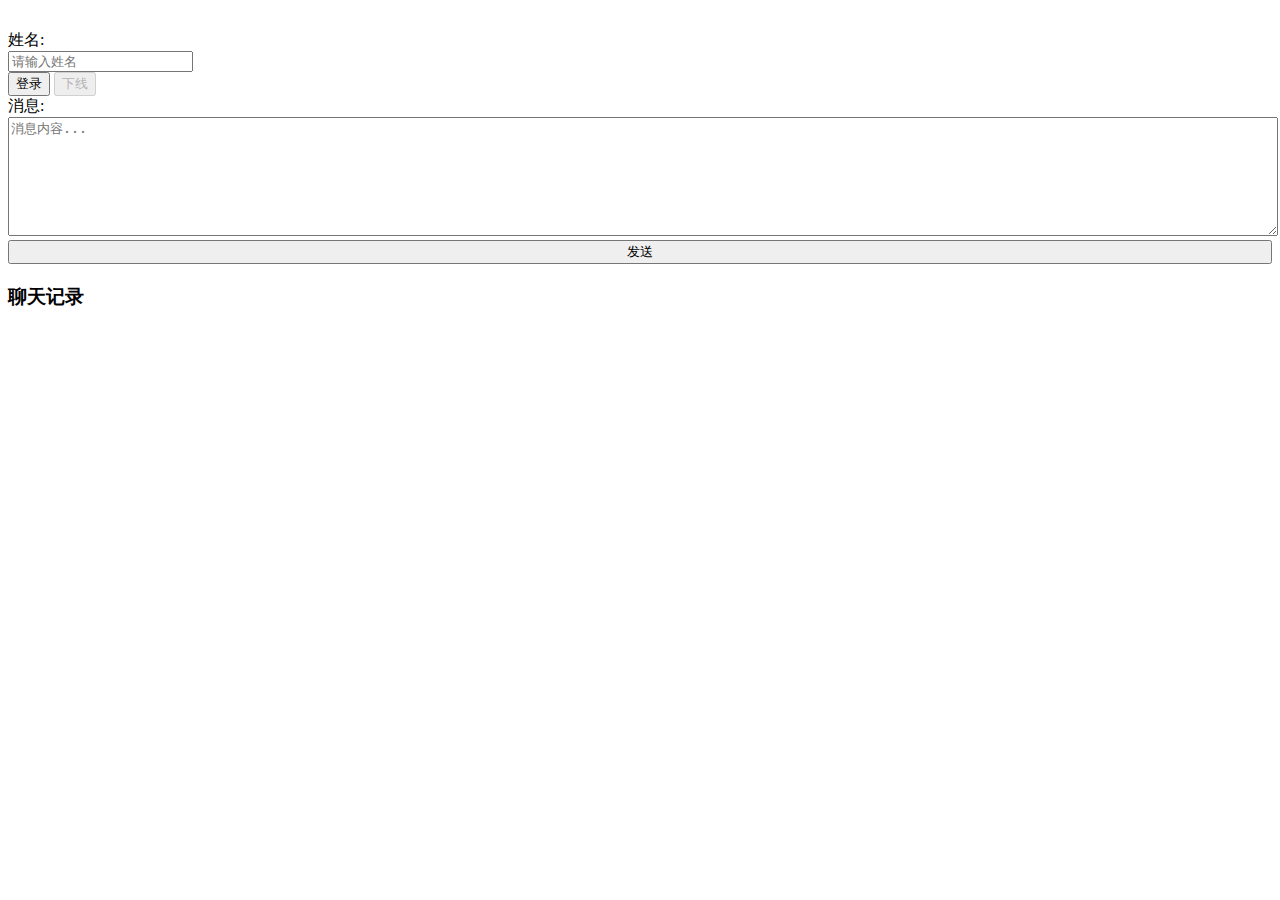
<file: src/main/resources/templates/chatAll.html>
<!DOCTYPE html>
<html xmlns:th="http://www.thymeleaf.org">
<head>
    <meta charset="UTF-8">
    <meta name="viewport" content="width=device-width, initial-scale=1.0">
    <meta name="renderer" content="webkit">

    <title>全网聊天</title>
    <link th:href="@{css/bootstrap.min.css}" rel="stylesheet"/>
    <link th:href="@{font-awesome/css/font-awesome.css}" rel="stylesheet">
    <link th:href="@{css/style.css}" rel="stylesheet">
</head>
<body onload="disconnect()">
<div id="wrapper">
    <!--菜单栏-->
    <nav th:replace="index :: navModal"></nav>
    <div id="page-wrapper" class="gray-bg dashbard-1">
        <!--顶部栏-->
        <div th:replace="index :: navBorderTop"></div>
        <!--内容栏-->
        <div class="wrapper wrapper-content animated fadeInRight">
            <div class="row" style="margin-top: 30px;">
                <div class="form-horizontal" role="form">
                    <div class="form-group">
                        <label for="user" class="col-sm-2 col-xs-12 control-label">姓名: </label>
                        <div class="col-sm-4 col-xs-12">
                            <input type="text" class="form-control" id="user" placeholder="请输入姓名">
                        </div>
                        <div class="col-sm-5 col-xs-12">
                            <button class="btn btn-info" id="connect" onclick="connect();">登录</button>
                            <button class="btn btn-danger" id="disconnect" disabled="disabled" onclick="disconnect();">下线</button>
                        </div>
                    </div>
                    <div class="form-group" id="conversationDiv">
                        <label for="msg" class="col-sm-2 col-xs-12 control-label">消息: </label>
                        <div class="col-sm-5 col-xs-12">
                            <textarea type="text" id="msg" style="width: 100%;height: 113px"
                                      placeholder="消息内容..."></textarea>
                        </div>
                    </div>
                    <div class="form-group" id="sendBtn">
                        <div class="col-sm-offset-6 col-sm-1 col-xs-12">
                            <button type="button" class="btn btn-success" style="width:100%" id="sendName"
                                    onclick="sendMsg();">发送
                            </button>
                        </div>
                    </div>
                </div>
                <div class="col-sm-offset-2 col-sm-5 col-xs-12">
                    <div id="msgWindows">
                        <div class="panel panel-info" style="margin-top: 20px">
                            <div class="panel-heading">
                                <h3 class="panel-title">聊天记录</h3>
                            </div>
                            <div class="panel-body">
                                <p id="response"></p>
                            </div>
                        </div>
                    </div>
                </div>

            </div>
        </div>
        <!--尾部栏-->
        <div th:replace="index :: footer"></div>
    </div>
</div>
</body>
<script th:src="@{js/sockjs.min.js}"></script>
<script th:src="@{js/stomp.min.js}"></script>
<script th:src="@{js/moment.js}"></script>
<script th:src="@{js/jquery3.3.1.js}"></script>
<script th:src="@{js/bootstrap.min.js}"></script>
<script th:src="@{js/plugins/metisMenu/jquery.metisMenu.js}"></script>
<script th:src="@{js/hplus.js?v=2.2.0}"></script>
<script th:src="@{js/config.js}"></script>
<script th:src="@{js/chatAll.js}"></script>
</html>
</file>
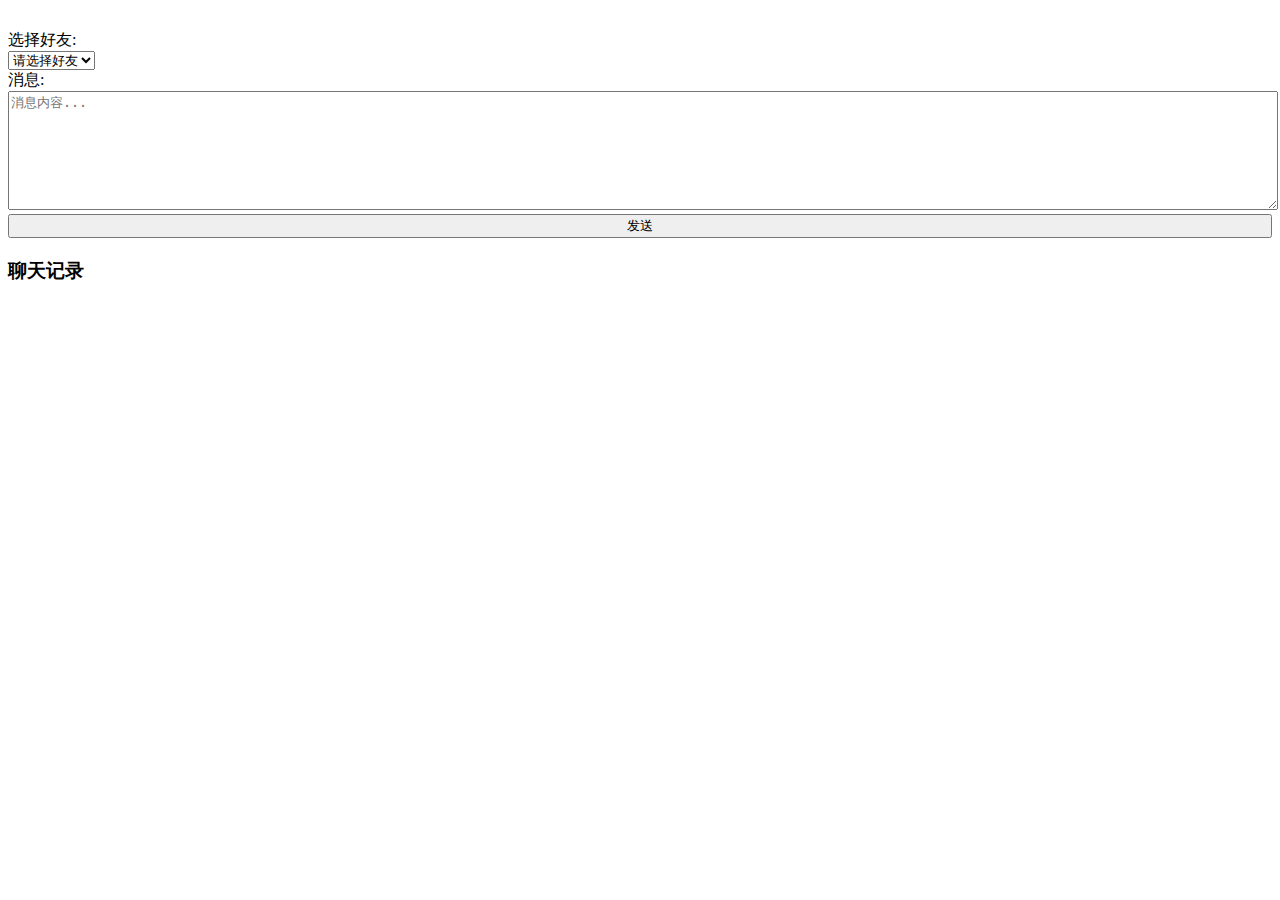
<file: src/main/resources/templates/chatOne.html>
<!DOCTYPE html>
<html xmlns:th="http://www.thymeleaf.org">
<head>
    <meta charset="UTF-8">
    <meta name="viewport" content="width=device-width, initial-scale=1.0">
    <meta name="renderer" content="webkit">

    <title>私人聊天</title>
    <link th:href="@{css/bootstrap.min.css}" rel="stylesheet"/>
    <link th:href="@{font-awesome/css/font-awesome.css}" rel="stylesheet">
    <link th:href="@{css/style.css}" rel="stylesheet">
</head>
<body>
<div id="wrapper">
    <!--菜单栏-->
    <nav th:replace="index :: navModal"></nav>
    <div id="page-wrapper" class="gray-bg dashbard-1">
        <!--顶部栏-->
        <div th:replace="index :: navBorderTop"></div>
        <!--内容栏-->
        <div class="wrapper wrapper-content animated fadeInRight">
            <div class="row" style="margin-top: 30px;">
                <div class="form-horizontal" role="form">
                    <input type="hidden" id="myId" th:value="${userInfo.id}">
                    <input type="hidden" id="myUserName" th:value="${userInfo.fullName}">
                    <div class="form-group">
                        <label for="chooseUser" class="col-sm-2 col-xs-12 control-label">选择好友: </label>
                        <div class="col-sm-4 col-xs-12">
                            <select class="form-control" id="chooseUser">
                                <option value="">请选择好友</option>
                                <option th:each="item:${userList}" th:value="${item.id}" th:text="${item.fullName}"></option>
                            </select>
                        </div>
                    </div>
                    <div class="form-group">
                        <label for="msg" class="col-sm-2 col-xs-12 control-label">消息: </label>
                        <div class="col-sm-5 col-xs-12">
                            <textarea type="text" id="msg" style="width: 100%;height: 113px"
                                      placeholder="消息内容..."></textarea>
                        </div>
                    </div>
                    <div class="form-group">
                        <div class="col-sm-offset-6 col-sm-1 col-xs-12">
                            <button type="button" class="btn btn-success" style="width:100%" id="sendName"
                                    onclick="sendMsg();">发送
                            </button>
                        </div>
                    </div>
                </div>
                <div class="col-sm-offset-2 col-sm-5 col-xs-12">
                    <div class="panel panel-info" style="margin-top: 20px">
                        <div class="panel-heading">
                            <h3 class="panel-title">聊天记录</h3>
                        </div>
                        <div class="panel-body">
                            <p id="response"></p>
                        </div>
                    </div>
                </div>

            </div>
        </div>
        <!--尾部栏-->
        <div th:replace="index :: footer"></div>
    </div>
</div>
</body>
<script th:src="@{js/sockjs.min.js}"></script>
<script th:src="@{js/stomp.min.js}"></script>
<script th:src="@{js/jquery3.3.1.js}"></script>
<script th:src="@{js/bootstrap.min.js}"></script>
<script th:src="@{js/moment.js}"></script>
<script th:src="@{js/plugins/metisMenu/jquery.metisMenu.js}"></script>
<script th:src="@{js/hplus.js?v=2.2.0}"></script>
<script th:src="@{js/config.js}"></script>
<script th:src="@{js/chatOne.js}"></script>
</html>
</file>
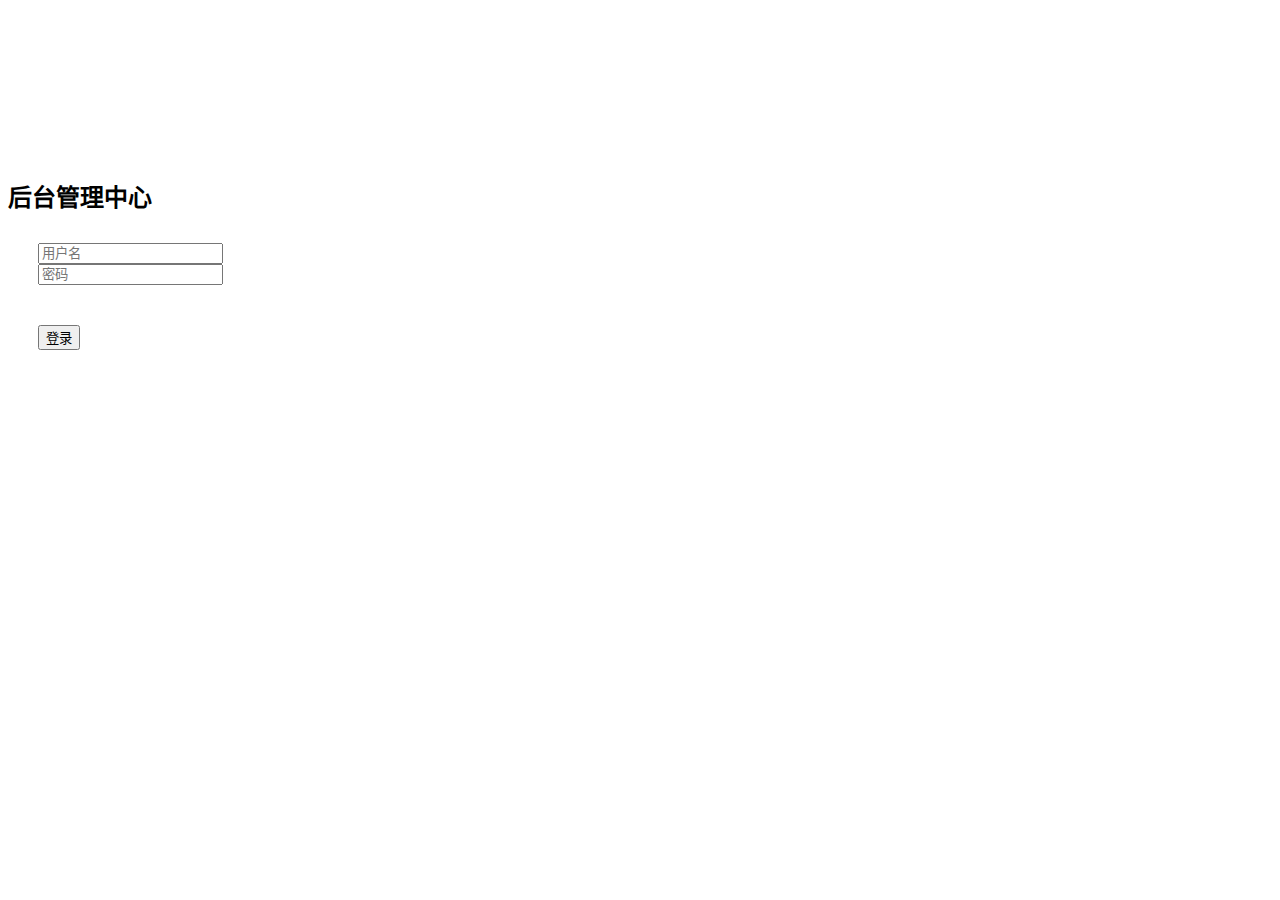
<file: src/main/resources/templates/login.html>
<!DOCTYPE html>
<html lang="zh-cn" xmlns:th="http://www.thymeleaf.org">
<head>
    <meta http-equiv="Content-Type" content="text/html; charset=utf-8"/>
    <meta http-equiv="X-UA-Compatible" content="IE=edge"/>
    <meta name="viewport" content="width=device-width, initial-scale=1.0, maximum-scale=1.0, user-scalable=no"/>
    <meta name="renderer" content="webkit"/>
    <title>登录</title>
    <link rel="stylesheet" th:href="@{css/base.css}"/>
    <link rel="stylesheet" th:href="@{css/login_style.css}"/>
    <link rel="stylesheet" th:href="@{css/bootstrap.min.css}"/>
</head>
<body>
<!-- 模态框（Modal） -->
<!--<div class="modal-dialog">
    <div class="modal-content">
        &lt;!&ndash; 模态框头部 &ndash;&gt;
        <div class="modal-header">
            <h5 class="modal-title" id="modal_title"></h5>
            <button type="button" class="close" data-dismiss="modal"></button>
        </div>
        &lt;!&ndash; 模态框主体 &ndash;&gt;
        <div class="modal-body" id="modal_body">
        </div>
        &lt;!&ndash; 模态框底部 &ndash;&gt;
        <div class="modal-footer">
            <button type="button" class="btn btn-sm btn-secondary" data-dismiss="modal">关闭</button>
        </div>
    </div>
</div>-->
<div class="bg"></div>
<div class="container">
    <div class="line bouncein">
        <div class="xs6 xm4 xs3-move xm4-move">
            <div style="height:150px;"></div>
            <div class="media media-y margin-big-bottom">
            </div>
            <form id="loginForm">
                <div class="panel loginbox">
                    <div class="text-center margin-big padding-big-top">
                        <h2>后台管理中心</h2>
                    </div>
                    <div class="panel-body" style="padding:30px; padding-bottom:10px; padding-top:10px;">
                        <div class="form-group">
                            <div class="field field-icon-right">
                                <input type="text" class="input input-big" name="account" id="account"
                                       placeholder="用户名"/>
                                <span class="icon icon-user margin-small"></span>
                            </div>

                        </div>
                        <div class="form-group">
                            <div class="field field-icon-right">
                                <input type="password" class="input input-big" name="password" id="password"
                                       placeholder="密码"/>
                                <span class="icon icon-key margin-small"></span>
                            </div>
                        </div>
                        <!--<div class="form-group">
                            <div class="field">
                                <input type="text" class="input input-big" name="code" id="code" placeholder="验证码" />
                                <img src="images/passcode.jpg" alt="" width="100" height="32" class="passcode" style="height:43px;cursor:pointer;" onClick="this.src=this.src+'?'">
                            </div>
                        </div>-->
                    </div>
                    <div style="padding:30px;">
                        <input type="button" id="button" class="button button-block bg-main text-big input-big"
                               value="登录">
                    </div>
                </div>
            </form>
        </div>
    </div>
</div>
<script th:src="@{js/jquery3.3.1.js}"></script>
<script th:src="@{js/bootstrap.min.js}"></script>
<script th:src="@{js/jquery.form.js}"></script>
<script th:src="@{js/jquery.validate.min.js}"></script>
<script th:src="@{js/messages_zh.js}"></script>
<script th:src="@{js/config.js}"></script>
<script th:src="@{js/login.js}" type="text/javascript"></script>
</body>

</html>
</file>
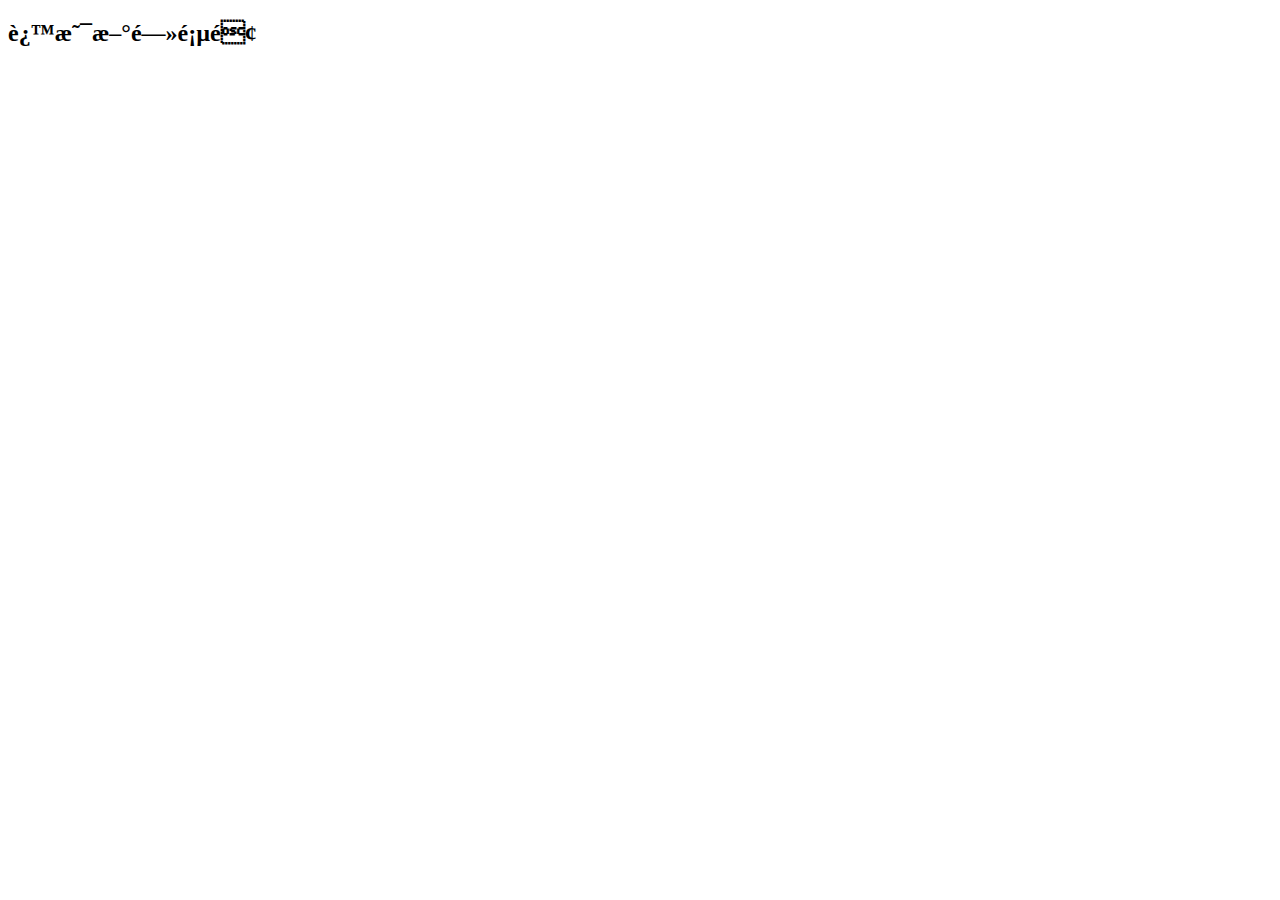
<file: src/main/resources/templates/news.html>
<!DOCTYPE html>
<html xmlns:th="http://www.thymeleaf.org">
<head>
    <meta content="text/html;charset=UTF-8"/>
    <title>新闻</title>
    <link th:src="@{/css/bootstrap.min.css}" rel="stylesheet">
    <script th:src="@{/js/jquery3.3.1.js}" type="text/javascript"></script>
    <script th:src="@{/js/bootstrap.min.js}"></script>
</head>

<body>
<h2>这是新闻页面</h2>
<span style="color: darkmagenta;margin-left: 200px;" th:text="${msg}"></span>
</body>

<script th:inline="javascript">
    /*<![CDATA[*/
    deferred();//向后台发送请求
    function deferred() {
        $.get('info', function (data) {
            console.log(data);
            deferred();//一次请求完之后继续请求
        });
    }

    /* ]]>*/

</script>
</html>
</file>
